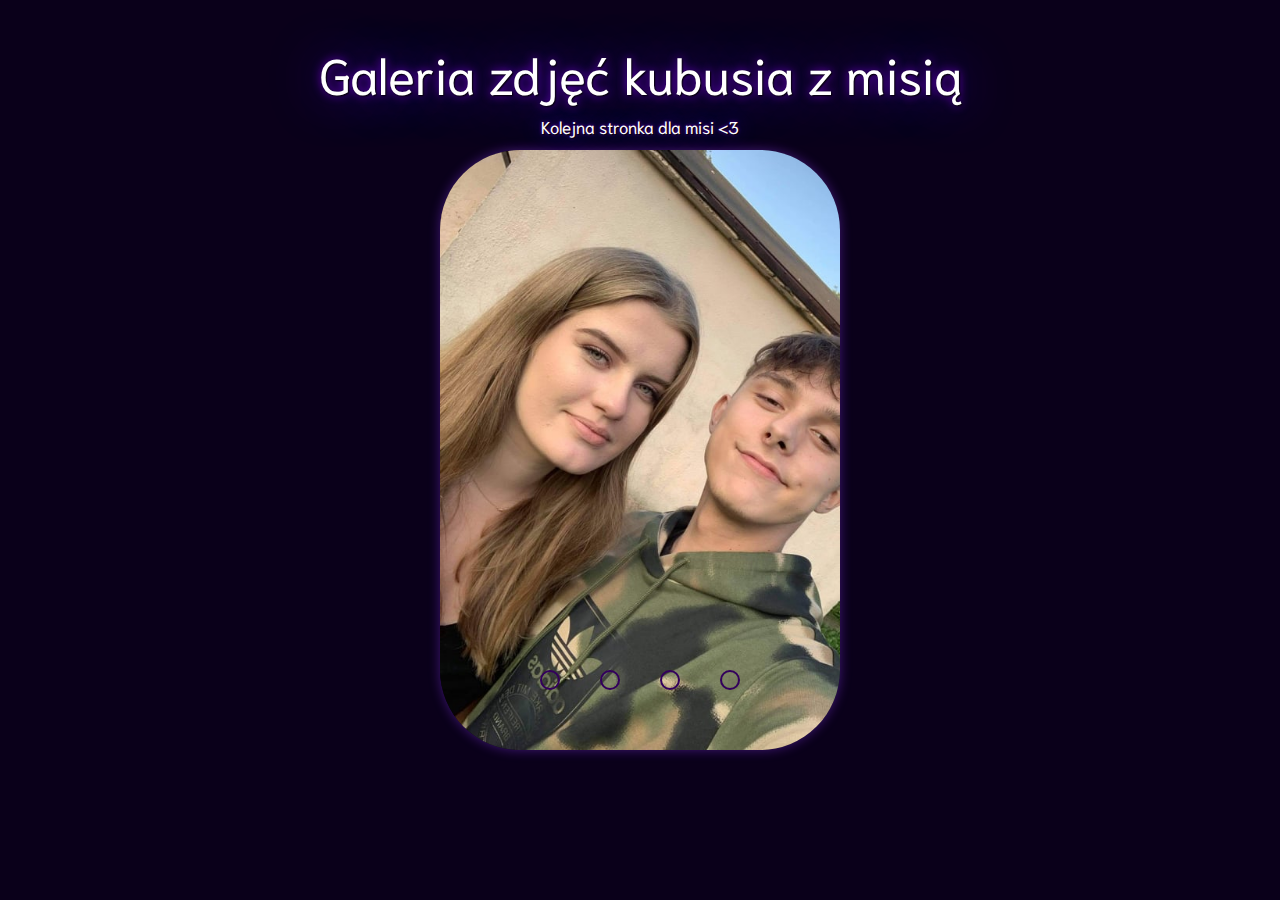
<file: index.html>
<!DOCTYPE html>
<html>
<head>
	<meta charset="utf-8">
	<title>Zdjęcia</title>
	<link rel="stylesheet" href="style.css">

	<link rel="preconnect" href="https://fonts.googleapis.com">
	<link rel="preconnect" href="https://fonts.gstatic.com" crossorigin>
	<link href="https://fonts.googleapis.com/css2?family=Niramit:wght@300&display=swap" rel="stylesheet">


	
</head>

<body>

		<div class="h3">Galeria zdjęć kubusia z misią</div>
		<div class="h4">Kolejna stronka dla misi <3</div>




 <div class="slider">
	<div class="slides">

			<!--radio buttons start-->

			<input type="radio" name="radio-btn" id="radio1">
			<input type="radio" name="radio-btn" id="radio2">
			<input type="radio" name="radio-btn" id="radio3">
			<input type="radio" name="radio-btn" id="radio4">

			<!--radio buttons end-->


			<!--slide start-->

			<div class="slide first">
				<img src="6.jpg" alt="">
			</div>

			<div class="slide">
				<img src="2.jpg" alt="">
			</div>

			<div class="slide">
				<img src="3.jpg" alt="">
			</div>

			<div class="slide">
				<img src="4.jpg" alt="">
			</div>

			<!--slide end-->

			<!--automation navigation start-->

			<div class="navigation-auto">
				<div class="auto-btn1"></div>
				<div class="auto-btn2"></div>
				<div class="auto-btn3"></div>
				<div class="auto-btn4"></div>
			</div>

			<!--automation navigation end-->


	</div>

			<!--manual navigation start-->

			<div class="navigation-manual">
				<label for="radio1" class="manual-btn"></label>
				<label for="radio2" class="manual-btn"></label>
				<label for="radio3" class="manual-btn"></label>
				<label for="radio4" class="manual-btn"></label>
			</div>

			<!--manual navigation end-->


			<script type="text/javascript">
				var counter = 1;
				setInterval(function(){
					document.getElementById('radio' + counter).checked = true;
					counter++;
					if(counter >4){
						counter = 1;
					}
				}, 5000);
			</script>

 </div>
	
</body>
</html>
</file>
<file: style.css>
body{
	margin: 0;
	padding: 0;
	height: 100vh;
	display: flex;
	justify-content: center;
	align-items: center;
	background: #0a001a;
}

.slider{
	width: 400px;
	height: 600px;
	border-radius: 80px;
	overflow: hidden;
	box-shadow: rgba(140, 57, 248, 0.411) 0px 0px 12px;
}

.slides{
	width: 500%;
	height: 500px;
	display: flex;
}

.slides input{
	display: none;
}

.slide{
	width: 20%;
	transition: 2s;
}

.slide img{
	width: 450px;
	height: 600px;
}

/*manual*/

.navigation-manual{
	position: absolute;
	width: 400px;
	margin-top: 20px;
	display: flex;
	justify-content: center;
}

.manual-btn{
	border: 2px solid #33005c;
	padding: 8px;
	border-radius: 10px;
	cursor: pointer;
	transition: 1s;
}

.manual-btn:not(:last-child){
	margin-right: 40px;
}

.manual-btn:hover{
	background: #22013d65;
}

#radio1:checked ~ .first{
	margin-left: 0;
}

#radio2:checked ~ .first{
	margin-left: -20%;
}

#radio3:checked ~ .first{
	margin-left: -40%;
}

#radio4:checked ~ .first{
	margin-left: -60%;
}



/*automatyczna nawigacja*/


.navigation-auto{
	position: absolute;
	width: 400px;
	margin-top: 520px;
	display: flex;
	justify-content: center;
}

.navigation-auto div{
	border: 2px solid #ffffff00;
	padding: 5px;
	border-radius: 10px;
	transition: 1s;
}

.navigation-auto div:not(:last-child){
	margin-right: 40px;
}

#radio1:checked ~.navigation-auto .auto-btn1{
	background: #26016100;
}

#radio1:checked ~.navigation-auto .auto-btn2{
	background: #26016100;
}

#radio1:checked ~.navigation-auto .auto-btn3{
	background: #26016100;
}

#radio1:checked ~.navigation-auto .auto-btn4{
	background: #26016100;
}

.h3{
	font-size: 50px;
	position: absolute;
	width: 100%;
	text-align: center;
	padding-top: 40px;
	top: 0;
	left: 0;
	color: white;
	font-family: 'Niramit', sans-serif;
	text-shadow: 1px 1px 2px black, 0 0 1em rgb(60, 9, 179), 0 0 0.2em rgb(118, 7, 209);
}

.h4{
	font-size: 17px;
	position: absolute;
	width: 100%;
	text-align: center;
	padding-top: 115px;
	top: 0;
	left: 0;
	color: white;
	font-family: 'Niramit', sans-serif;
	text-shadow: 1px 1px 1px black, 0 0 1em rgb(60, 9, 179), 0 0 0.2em rgb(118, 7, 209);
}
</file>
